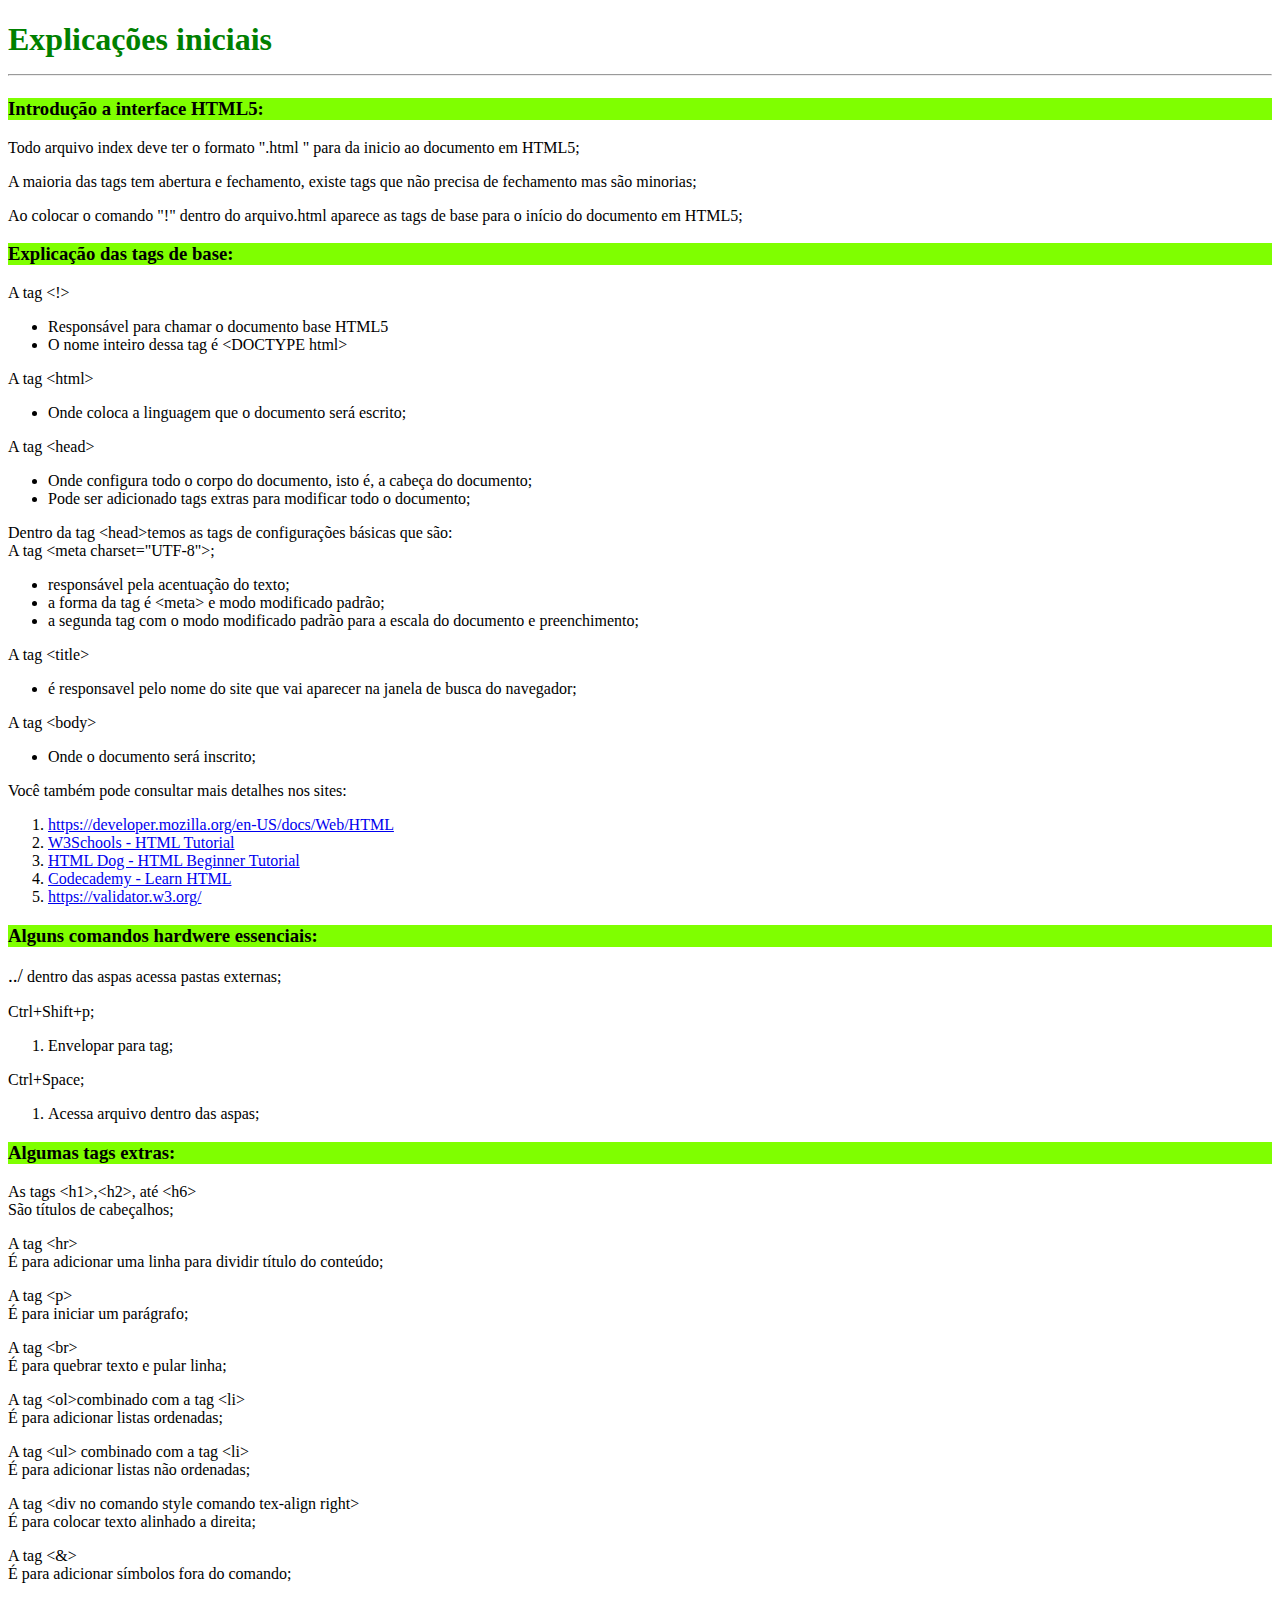
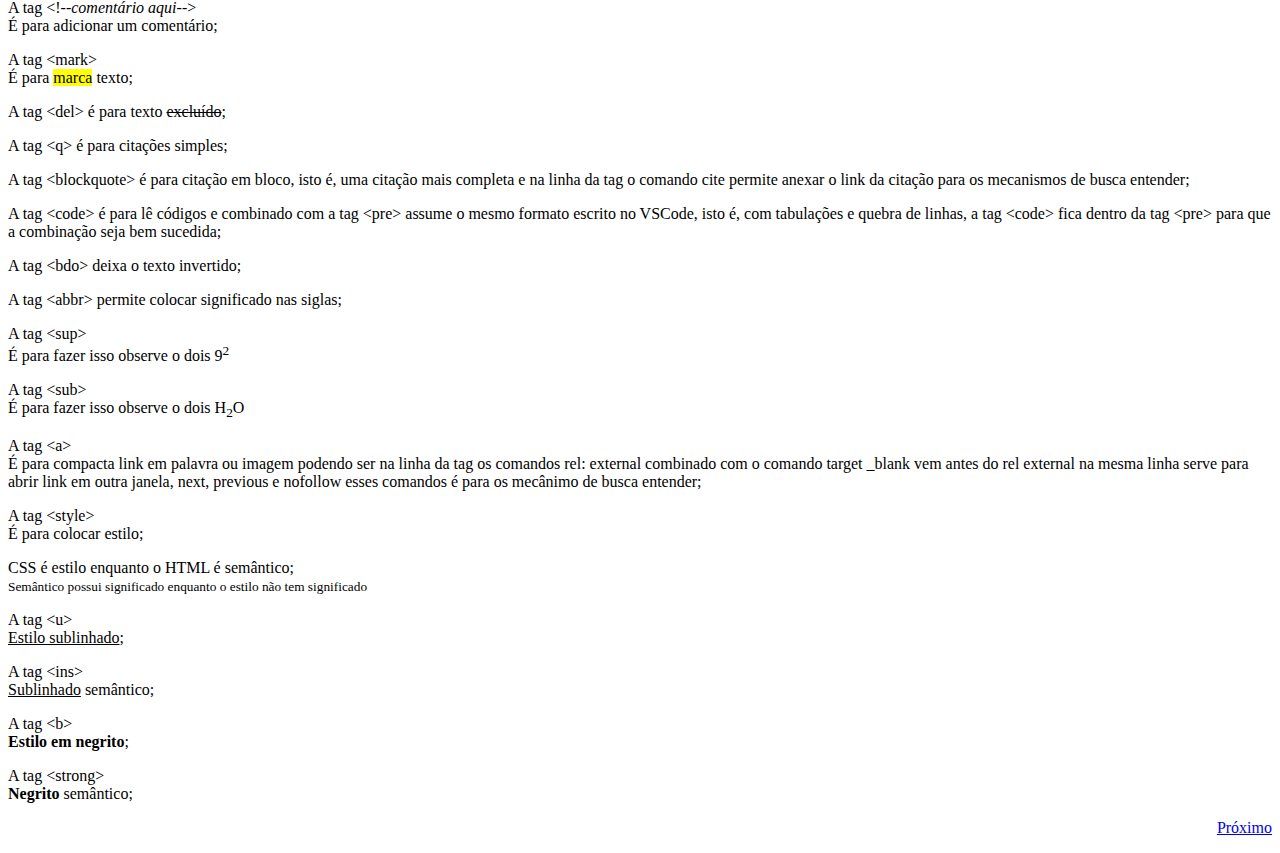
<file: index.html>
<!DOCTYPE html>
<html lang="pt-br">
<head>
    <meta charset="UTF-8">
    <meta name="viewport" content="width=device-width, initial-scale=1.0">
    <link rel="shortcut icon" href="bancodearquivohospedado/Fi3ur-Fruitsalad-Apple.ico" type="image/x-icon">
    <title>Parte 1</title>
    <link rel="stylesheet" href="verde.css">
</head>
<body>
    <h1>Explicações iniciais<hr></h1>
    <h3>Introdução a interface HTML5:</h3>
    <p>Todo arquivo index deve ter o formato ".html " para da inicio ao documento em HTML5;</p>
    <p>A maioria das tags tem abertura e fechamento, existe tags que não precisa de fechamento mas são minorias;</p>
    <p>Ao colocar o comando "!" dentro do arquivo.html aparece as tags de base para o início do documento em HTML5;</p>
    <h3>Explicação das tags de base:</h3>
    <p>A tag &lt;!&gt;<br>
    <ul>
    <li>Responsável para chamar o documento base HTML5
    <li>O nome inteiro dessa tag é &lt;DOCTYPE html&gt;</li>
    </li>
    </ul></p>
    <p>A tag &lt;html&gt;<br>
    <ul>
    <li>Onde coloca a linguagem que o documento será escrito;</li>
    </ul></p>
    <p>A tag &lt;head&gt;<br>
    <ul>
        <li>Onde configura todo o corpo do documento, isto é, a cabeça do documento;</li>
        <li>Pode ser adicionado tags extras para modificar todo o documento;</li>
        </ul><p>Dentro da tag &lt;head&gt;temos as tags de configurações básicas que são: <br>A tag &lt;meta charset="UTF-8"&gt;;<br>
    <ul>
        <li>responsável pela acentuação do texto;
        <li>a forma da tag é &lt;meta&gt; e modo modificado padrão;</li>
        <li>a segunda tag com o modo modificado padrão para a escala do documento e preenchimento;</li>
        </li></ul></p>
        <p>A tag &lt;title&gt;</p>
        <ul>
        <li>é responsavel pelo nome do site que vai aparecer na janela de busca do navegador;</li>
        </ul>
        <p>A tag &lt;body&gt;
        <ul>
        <li>Onde o documento será inscrito;</li>
        </ul></p>
        <p>Você também pode consultar mais detalhes nos sites:
        <ol>
        <li><a href="https://developer.mozilla.org/en-US/docs/Web/HTML">https://developer.mozilla.org/en-US/docs/Web/HTML</a>
        <li><a href="https://www.w3schools.com/">W3Schools - HTML Tutorial</a>
        <li><a href="https://www.htmldog.com/guides/html/beginner/">HTML Dog - HTML Beginner Tutorial</a>
        <li><a href="https://www.codecademy.com/catalog/language/html-css">Codecademy - Learn HTML</a>
            <li><a href="https://validator.w3.org/">https://validator.w3.org/</a></li>
        </li>
    </li>
</li>
</ol>
</p>
<h3>Alguns comandos hardwere essenciais:</h3>
<p><big>../</big> dentro das aspas acessa pastas externas;</p>
<p>Ctrl+Shift+p;<br>
<ol>
<li>Envelopar para tag;</li>
</ol></p>
    <p>Ctrl+Space;<br>
    <ol><li>Acessa arquivo dentro das aspas;</li></ol></p>
    <h3>Algumas tags extras:</h3>
    <p>As tags &lt;h1&gt;,&lt;h2&gt;, até &lt;h6&gt;<br>
    São títulos de cabeçalhos;</p>
    <p>A tag &lt;hr&gt;<br>
    É para adicionar uma linha para dividir título do conteúdo;</p>
    <p>A tag &lt;p&gt;<br>
        É para iniciar um parágrafo;</p>
    <p>A tag &lt;br&gt;<br>
        É para quebrar texto e pular linha;</p>
    <p>A tag &lt;ol&gt;combinado com a tag &lt;li&gt;<br>
        É para adicionar listas ordenadas;</p>
    <p>A tag &lt;ul&gt; combinado com a tag &lt;li&gt;<br>
        É para adicionar listas não ordenadas;</p>
    <p>A tag &lt;div no comando style comando tex-align right&gt; <br>É para colocar texto alinhado a direita;</p>
    <p>A tag &lt;&&gt;<br>
            É para adicionar símbolos fora do comando;</p>
    <p>A tag &lt;!--<i>comentário aqui</i>--&gt;<br>
            É para adicionar um comentário;</p>
    <p>A tag &lt;mark&gt;<br> 
        É para <mark>marca</mark> texto;</p>
        <p>A tag &lt;del&gt; é para texto <del>excluído</del>;</p>
        <p>A tag &lt;q&gt; é para citações simples;</p>
        <p>A tag &lt;blockquote&gt; é para citação em bloco, isto é, uma citação mais completa e na linha da tag o comando cite permite anexar o link da citação para os mecanismos de busca entender;</p>
            <p>A tag &lt;code&gt; é para lê códigos e combinado com a tag &lt;pre&gt; assume o mesmo formato escrito no VSCode, isto é, com tabulações e quebra de linhas, a tag &lt;code&gt; fica dentro da tag &lt;pre&gt; para que a combinação seja bem sucedida;</p>
            <p>A tag &lt;bdo&gt; deixa o texto invertido;</p>
    <p>A tag &lt;abbr&gt; permite colocar significado nas siglas;</p>
    <p>A tag &lt;sup&gt; <br>
            É para fazer isso observe o dois 9<sup>2</sup></p>
    <p>A tag &lt;sub&gt; <br>
                É para fazer isso observe o dois H<sub>2</sub>O</p>
    <p>A tag &lt;a&gt;<br>
                É para compacta link em palavra ou imagem podendo ser na linha da tag os comandos rel: external combinado com o comando target _blank vem antes do rel external na mesma linha serve para abrir link em outra janela,  next, previous e nofollow esses comandos é para os mecânimo de busca entender;</p>
    <p>A tag &lt;style&gt;<br>
                É para colocar estilo;</p>
    <p>CSS é estilo enquanto o HTML é semântico;<br>
    <small>Semântico possui significado enquanto o estilo não tem significado</small>
                </p>
    <p>A tag &lt;u&gt;<br>
    <u>Estilo sublinhado</u>;</p>
    <p>A tag &lt;ins&gt;<br>
    <ins>Sublinhado</ins> semântico;</p>
    <p>A tag &lt;b&gt;<br>
    <b>Estilo em negrito</b>;</p>
    <p>A tag &lt;strong&gt;<br>
    <strong>Negrito</strong> semântico;</p> 
    <p style="text-align: right;"><a href="parte2.html">Próximo</a></p>
</body>
</html>
</file>
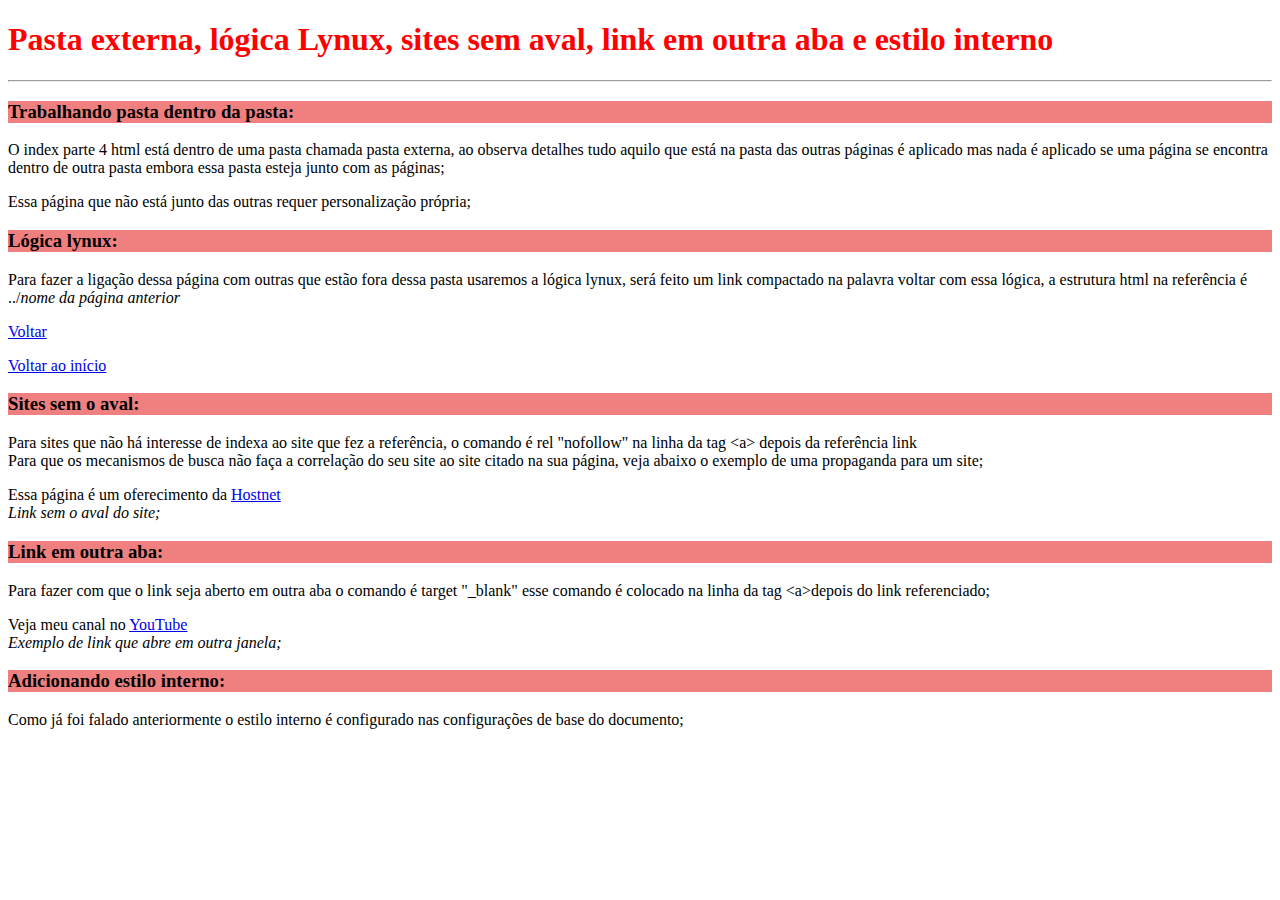
<file: pastaexterna/parte4.html>
<!DOCTYPE html>
<html lang="pt-br">
<head>
    <meta charset="UTF-8">
    <meta name="viewport" content="width=device-width, initial-scale=1.0">
    <link rel="shortcut icon" href="" type="image/x-icon">
    <link rel="shortcut icon" href="../bancodearquivohospedado/Google-Noto-Emoji-Food-Drink-32349-red-apple.ico" type="image/x-icon">
    <title>Parte 4</title>
    <style>
        h1{
            color: red;
        }
        h3{
            background-color: lightcoral;
        }
    </style>
</head>
<body>
    <h1>Pasta externa, lógica Lynux, sites sem aval, link em outra aba e estilo interno</h1><hr>
    <h3>Trabalhando pasta dentro da pasta:</h3>
    <p>O index parte 4 html está dentro de uma pasta chamada pasta externa, ao observa detalhes tudo aquilo que está na pasta das outras páginas é aplicado mas nada é aplicado se uma página se encontra dentro de outra pasta embora essa pasta esteja junto com as páginas;</p>
    <p>Essa página que não está junto das outras requer personalização própria;</p>
    <h3>Lógica lynux:</h3>
    <p>Para fazer a ligação dessa página com outras que estão fora dessa pasta usaremos a lógica lynux, será feito um link compactado na palavra voltar com essa lógica, a estrutura html na referência é ../<i>nome da página anterior</i></p>
    <p><a href="../parte3.html" rel="previous">Voltar</a></p>
    <p><a href="../index.html">Voltar ao início</a></p>
    <h3>Sites sem o aval:</h3>
<p>Para sites que não há interesse de indexa ao site que fez a referência, o comando é rel "nofollow" na linha da tag &lt;a&gt; depois da referência link <br>Para que os mecanismos de busca não faça a correlação do seu site ao site citado na sua página, veja abaixo o exemplo de uma propaganda para um site;</p>
<p>Essa página é um oferecimento da <a href="https://www.hostnet.com.br/" rel="nofollow">Hostnet</a><br><i>Link sem o aval do site;</i></p>
<h3>Link em outra aba:</h3>
<p>Para fazer com que o link seja aberto em outra aba o comando é target "_blank" esse comando é colocado na linha da tag &lt;a&gt;depois do link referenciado;</p>
<p>Veja meu canal no <a href="https://www.youtube.com/channel/UCZIB-_m4ULDucO15oG9EPCw" target="_blank" rel="external">YouTube</a><br><i>Exemplo de link que abre em outra janela;</i></p>
<h3>Adicionando estilo interno:</h3>
<p>Como já foi falado anteriormente o estilo interno é configurado nas configurações de base do documento;</p>
</body>
</html>
</file>
<file: verde.css>
h1{
    color: green;
        }
h3{
    background-color: chartreuse;
        }
</file>
